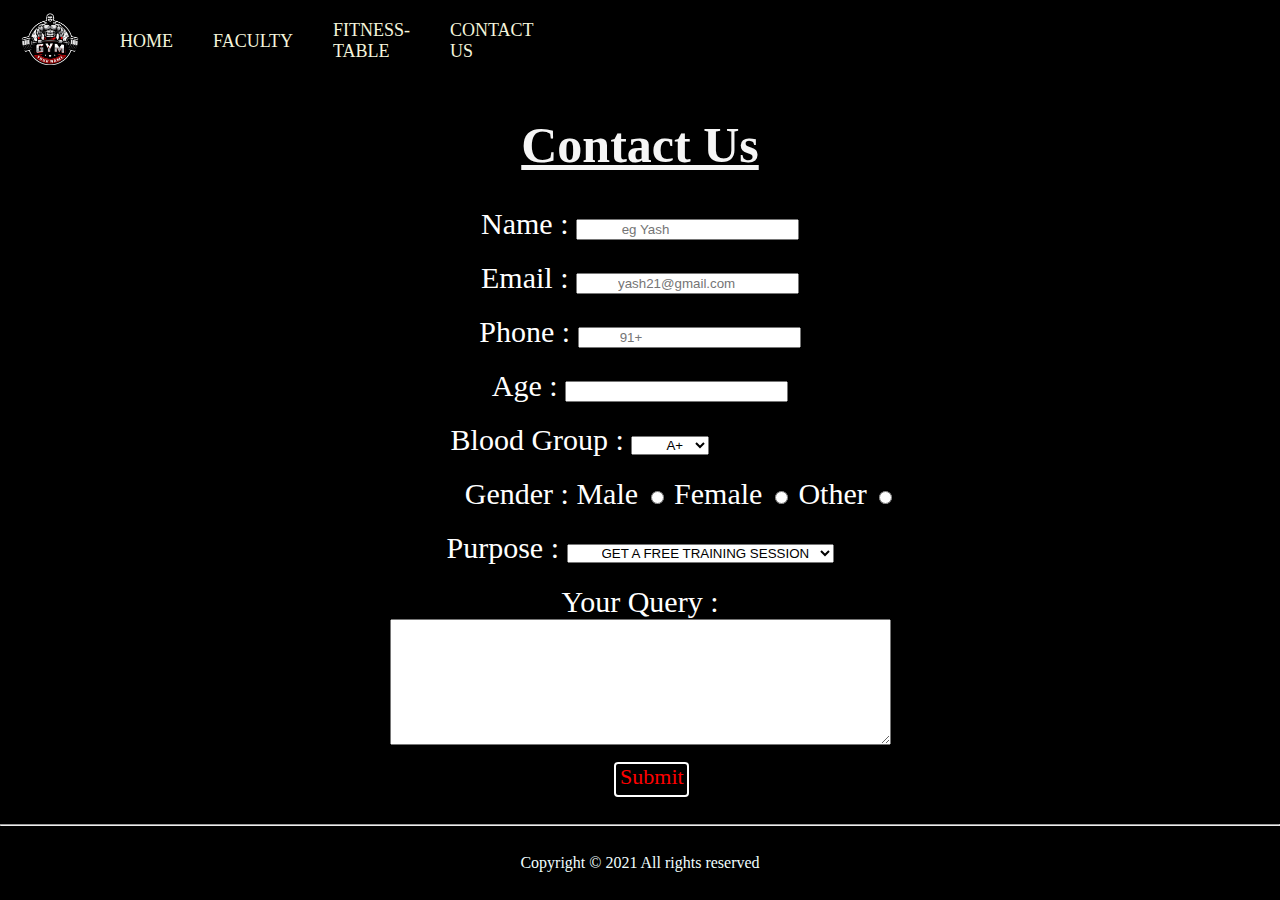
<file: contact_us/contactus.html>
<!DOCTYPE html>
<html lang="en">

<head>
    <meta charset="UTF-8">
    <meta http-equiv="X-UA-Compatible" content="IE=edge">
    <meta name="viewport" content="width=device-width, initial-scale=1.0">
    <link rel="apple-touch-icon" sizes="180x180" href="../assets/favicon/apple-touch-icon.png">
    <link rel="icon" type="image/png" sizes="32x32" href="../assets/favicon/favicon-32x32.png">
    <link rel="icon" type="image/png" sizes="16x16" href="../assets/favicon/favicon-16x16.png">
    <title>DailyFit | Contact Us</title>
    <style>
        * {
            box-sizing: border-box;
        }

        body {
            margin: 0px;
            background-color: black;
        }

        .container {
            bottom: 2px;
            height: 700px;
            padding-bottom: 8px;
            width: 100%;
            text-decoration: white;
            background: rgba(0, 0, 0, 0.7) url('https://t3.ftcdn.net/jpg/03/02/56/68/360_F_302566879_xJNG5gsMkWOXmFPUhme3OWSzHmPGHq24.jpg');
            /* background: rgba(0, 0, 0, 0.7) url(' http://intensegymindia.com/wp-content/uploads/2015/11/background.gif'); */
            background-blend-mode: multiply;
            background-repeat: no-repeat;
            background-size: cover;
        }

        a {
            text-decoration: none;
        }

        #navbar a {
            font-family: 'Staatliches', cursive;
        }

        #logo {
            width: 60px;
            clip-path: circle(50% at 50% 50%);
        }

        #navbar {
            display: flex;
            text-transform: uppercase;
            align-items: center;
            background-color: black;
        }

        .navbar {
            padding: 20px;
            color: beige;
            font-size: 18px;
        }

        #logo_main {
            padding-left: 20px;
            padding-right: 20px;
        }

        nav span {
            color: beige;
            padding-left: 750px;
            font-size: 18px;
            font-family: 'Staatliches', cursive;
        }

        .navbar:hover {
            color: red;
        }

        h1 {
            text-align: center;
            font-size: 50px;
            text-decoration-line: underline;
            color: #f5f5f5;
        }

        .content {

            margin-bottom: 20px;
            border: none;
            border-radius: 2px;
            color: white;
            text-align: center;
            font-size: 30px;

        }

        input {
            padding-left: 40px;

        }

        .content1 {
            text-align: center;
            color: white;
            font-size: 30px;
        }

        .content2 {
            text-align: center;
            color: white;
            font-size: 30px;
            display: block;
            padding-left: 80px;
            margin-bottom: 20px;
        }

        .content3 {
            text-align: center;
            color: white;
            font-size: 30px;
            display: block;
            margin-bottom: 20px;
            margin-right: 120px;
        }

        select {
            padding-left: 30px;
        }

        .btn {
            background: transparent;
            height: 35px;
            width: 75px;
            color: red;
            border: 2px solid white;
            border-radius: 4px;
            margin-top: 10px;
            margin-left: 48%;
            position: absolute;
            text-align: center;
            font-size: 22px;
        }

        .btn:hover {
            background: blanchedalmond;
            color: navy;
        }

        .content1 {
            display: block;
        }

        .footer {
            text-align: center;
            padding: 20px;
            color: azure;
        }
    </style>
</head>

<body>
    <nav id="navbar">
        <a href="../index.html" id="logo_main"><img src="../assets/images/logo.jpg" alt="DailyFit" id="logo"></a>
        <a href="../index.html" class="navbar">Home</a>
        <a href="../faculty/faculty.html" class="navbar">Faculty</a>
        <a href="../time-table/timetable.html" class="navbar">Fitness-Table</a>
        <a href="contactus.html" class="navbar">Contact Us</a>
        <span>+91-9045865990</span>
    </nav>
    <div class="container">
        <h1>Contact Us</h1>
        <form>
            <div class="content">
                Name : <input type="text" name="Name" placeholder=" eg Yash">
            </div>
            <div class="content">
                Email : <input type="text" name="email" placeholder="yash21@gmail.com">
            </div>
            <div class="content"> Phone :
                <input type="text" placeholder="91+">
            </div>

            <div class="content">Age : <input type="text" name="my age"></div>


            <div class="content3">
                Blood Group :
                <label for="blood grp"> </label>
                <select name="blood" id="blood grp">
                    <option value="A+"> A+</option>
                    <option value="O+">O+</option>
                    <option value="B+">B+</option>
                    <option value="AB+">AB+</option>
                    <option value="A-">A-</option>
                    <option value="O-">O-</option>
                    <option value="B-">B-</option>
                    <option value="AB">AB-</option>

                </select>
            </div>
            <div class="content2"> Gender : Male <input type="radio" name="my gender">
                Female <input type="radio" name="my gender">
                Other <input type="radio" name="my gender">
            </div>

            <div class="content"> Purpose :
                <label for="GET A FREE TRAINING SESSION"> </label>
                <select name="purpose" id="GET A FREE TRAINING SESSION">
                    <option value="GET A FREE TRAINING SESSION"> GET A FREE TRAINING SESSION </option>
                    <option value="JOIN THE GYM">JOIN THE GYM</option>
                    <option value="INTRESTED IN MONTHLY PROMO">INTRESTED IN MONTHLY PROMO</option>
                    <option value="ADVERTISE WITH US">ADVERTISE WITH US</option>
                </select>
            </div>
            <div class="content1"> Your Query :<br>
                <textarea name="my text" cols="60" rows="8"></textarea>
            </div>
            <btn type="submit" class="btn"> Submit </btn>
        </form>
    </div>
    <hr>
    <footer class="footer">
        Copyright &copy; 2021 All rights reserved
    </footer>

</body>

</html>
</file>
